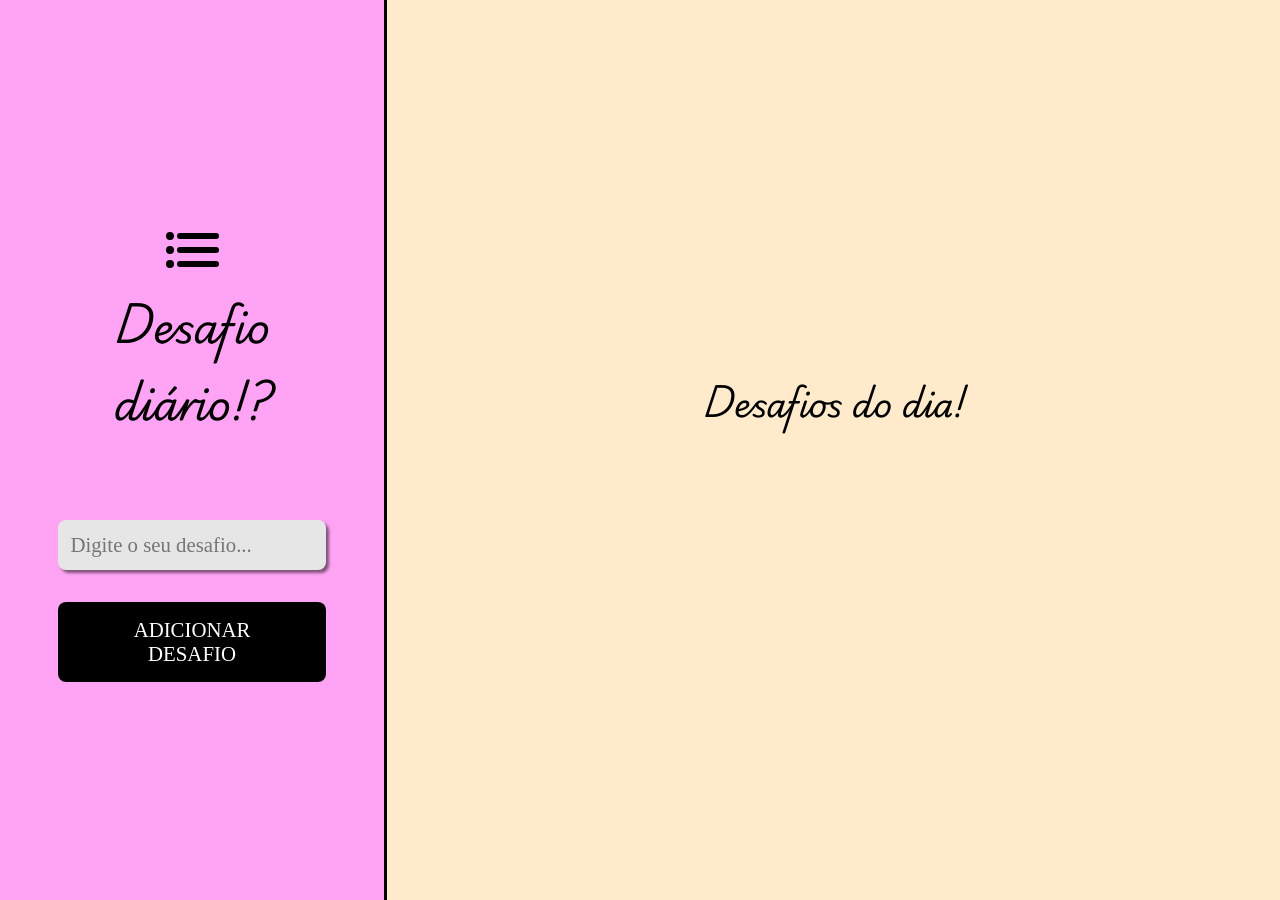
<file: index.html>
<!DOCTYPE html>
<html lang="pt-br">

<head>
  <meta charset="UTF-8" />
  <meta name="viewport" content="width=device-width, initial-scale=1.0" />
  <link rel="preconnect" href="https://fonts.googleapis.com" />
  <link rel="preconnect" href="https://fonts.gstatic.com" crossorigin />
  <link href="https://fonts.googleapis.com/css2?family=Playwrite+NZ:wght@100..400&family=Roboto:wght@400;700&display=swap" rel="stylesheet" />
  <link rel="stylesheet" href="style.css" />
  <title>DESAFIO DIÁRIO - TO DO LIST</title>
</head>

<body>
  <main>
    <div class="formContainer">
      <header>
        <img src="logo.svg" alt="logo" />
        <h1>Desafio diário!?</h1>
      </header>

      <form id="form">
        <input type="text" name="taskInput" id="taskInput" required placeholder="Digite o seu desafio..." />

        <button type="submit">Adicionar desafio</button>
      </form>
    </div>

    <div class="taskContainer">
      <h2>Desafios do dia!</h2>
      <div class="listContainer">
        <ul id="taskList"></ul>
      </div>
    </div>
  </main>
  <script src="https://code.jquery.com/jquery-3.7.1.min.js"></script>
  <script src="main.js"></script>
</body>

</html>
</file>
<file: style.css>
* {
  margin: 0;
  padding: 0;
  box-sizing: border-box;
  font-family: "Times New Roman", Times, serif, sans-serif;
}

main {
  width: 100%;
  height: 100vh;
  display: flex;
  align-items: center;
  justify-content: center;
}

.formContainer {
  width: 30%;
  height: 100vh;
  display: flex;
  align-items: center;
  justify-content: center;
  flex-direction: column;
  gap: 5rem;
  background-color: rgba(255, 0, 225, 0.356);
}

.formContainer header {
  width: 70%;
  text-align: center;
  /* display: flex;
  align-items: center;
  justify-content: space-between;
  gap: 1rem; */
}

.formContainer header img {
  height: 4rem;
}

.formContainer header h1 {
  font-family: "Playwrite NZ", cursive;
  font-size: 2.5rem;
  font-weight: 700;
}

form {
  margin: 0 auto;
  display: flex;
  flex-direction: column;
  align-items: center;
  justify-content: center;
  gap: 2rem;
  width: 70%;
}

form input {
  width: 100%;
  padding: 0.8rem 0.8rem;
  font-size: 1.3rem;
  background-color: rgb(230, 230, 230);
  border: none;
  border-radius: 0.5rem;
  outline: none;
  box-shadow: 3px 3px 3px rgba(0, 0, 0, 0.5);
}

form button {
  padding: 1rem 2rem;
  border: none;
  border-radius: 0.5rem;
  background-color: #000;
  color: #fff;
  font-size: 1.3rem;
  text-transform: uppercase;
  cursor: pointer;
}

.taskContainer {
  width: 70%;
  height: 100vh;
  border-left: 0.2rem solid #000;
  background-color: rgb(255, 234, 204);
  display: flex;
  flex-direction: column;
  justify-content: center;
  align-items: center;
}

.taskContainer h2 {
  color: #000;
  font-family: "Playwrite NZ", cursive;
  font-size: 2rem;
  font-weight: 700;
  left: 20%;
  top: 40%;
}

.listContainer {
  width: 60%;
  padding: 2rem 0;
  margin: 2rem auto 0;
  /* border-top: 1px dashed #000; */
}

.listContainer ul li {
  width: 100%;
  padding: 1rem 1rem;
  margin-bottom: 1rem;
  font-size: 1.3rem;
  font-weight: 700;
  display: flex;
  align-items: center;
  justify-content: space-between;
  background-color: rgb(230, 230, 230);
  list-style: none;
  border: none;
  border-radius: 0.5rem;
  outline: none;
  box-shadow: 3px 3px 3px rgba(0, 0, 0, 0.5);
  cursor: pointer;
}

.listContainer ul li.checked {
  text-decoration: line-through;
  background-color: rgb(185, 255, 185);
}

.listContainer ul li img {
  height: 1.5rem;
  cursor: pointer;
}
</file>
